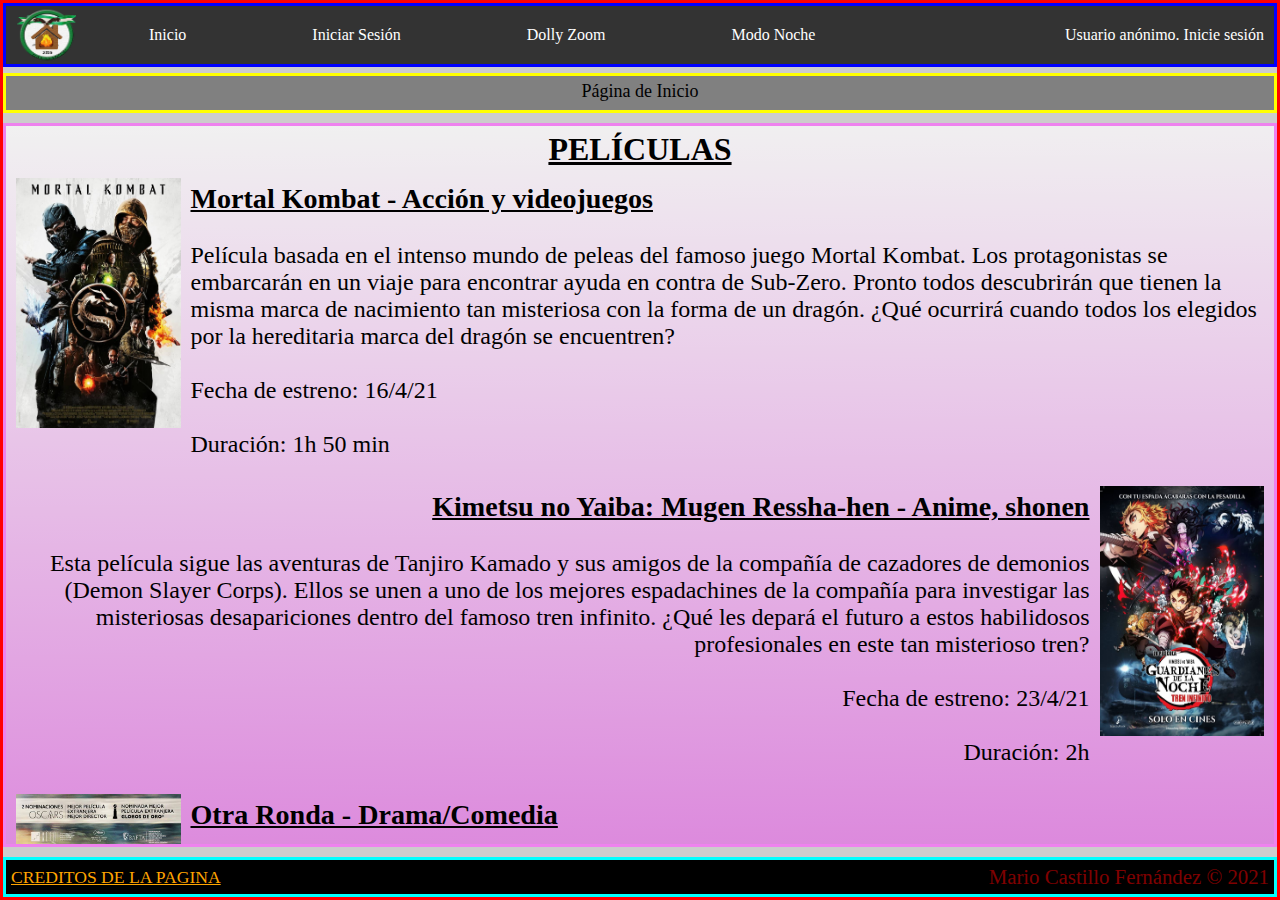
<file: proyectoweb/index.html>
<!DOCTYPE html>
<html lang="es">

<!--
HTML
web o pagina:
autor: Mario Castillo
fecha: Marzo 2021
-->

<head>
	<meta charset="UTF-8"/>
	<meta name="viewport" content="width=device-width, initial-scale=1"/>
	
	<!-- importante SEO para la etiqueta del navegador -->
	<title>INICIO-Proyecto integrador final (en desarrollo)</title>
	
	<!-- una fuente de Google -->
	<link rel="preconnect" href="https://fonts.gstatic.com"/>
	<link href="https://fonts.googleapis.com/css2?family=Nunito:wght@200&display=swap" rel="stylesheet"/>
	
	<!-- una hoja de estilos externa-->
	
	<!-- una hoja de estilos personalizada-->
	<link href="./index.css" rel="stylesheet"/>
	
	<!-- iconos u otros elementos externos -->
	<link href="https://cdnjs.cloudflare.com/ajax/libs/font-awesome/4.7.0/css/font-awesome.min.css" rel="stylesheet"/>
	
	<!-- solo aquellos estilos que solo aplican a esta pagina -->
    <style></style>
	
	<!-- scripts externos de librerias que usaremos, por ejemplo Bootstrap o JQuery -->
	<script src="https://ajax.googleapis.com/ajax/libs/jquery/3.5.1/jquery.min.js"></script>
	<script src="inicio_de_sesion.js"></script>

	
	
</head>

<body onload="controlar()">

	<div class="marco">
		<div class="encabezado">
			<div class="navbar">
				<img src="../media/logo_barra.png" id="logo_barra">
				<a href="#">Inicio</a>
				<a href="./inicio_de_sesion.html" id="mensajeSesion"></a>
				<a href="./dolly_zoom.html">Dolly Zoom</a>
				<a onclick="modoNoche()">Modo Noche</a>
				<div id="mensajeUSR"></div>
			</div>
		</div>
		<div class="migas">
			<ul class="breadcrumb">
				<li>Página de Inicio</li>
			</ul>
		</div>
		<div id="contenido">
		<b><u><p class="titulos">PELÍCULAS</p></u></b>
			<div class="divPelicula">
				<a class="" href="https://www.yelmocines.es/sinopsis/mortal-kombat"><img src="../media/MK.jpeg" class="fotoIzquierda"></a>
				<p class="parrafoIzquierda">
					<u><h3>Mortal Kombat - Acción y videojuegos</h3></br></u>
					Película basada en el intenso mundo de peleas del famoso juego Mortal Kombat. Los protagonistas se embarcarán en un viaje para encontrar ayuda en contra de Sub-Zero. Pronto todos descubrirán que tienen la misma marca de nacimiento tan misteriosa con la forma de un dragón. ¿Qué ocurrirá cuando todos los elegidos por la hereditaria marca del dragón se encuentren?
					</br></br>Fecha de estreno: 16/4/21
					</br></br>Duración: 1h 50 min
				</p>
			</div></br>
			<div class="divPeliculaDerecha">
				<a class="" href="https://www.yelmocines.es/sinopsis/guardianes-de-la-noche-tren-infinito"><img src="../media/KnY.jpeg" class="fotoDerecha"></a>
				<p class="parrafoDerecha">
					<u><h3>Kimetsu no Yaiba: Mugen Ressha-hen - Anime, shonen</h3></br></u>
					Esta película sigue las aventuras de Tanjiro Kamado y sus amigos de la compañía de cazadores de demonios (Demon Slayer Corps). Ellos se unen a uno de los mejores espadachines de la compañía para investigar las misteriosas desapariciones dentro del famoso tren infinito. ¿Qué les depará el futuro a estos habilidosos profesionales en este tan misterioso tren?
					</br></br>Fecha de estreno: 23/4/21
					</br></br>Duración: 2h
				</p>
			</div></br>
			<div class="divPelicula">
				<a class=""href="https://www.yelmocines.es/sinopsis/otra-ronda"><img src="../media/OR.jpeg" class="fotoIzquierda"></a>
				<p class="parrafoIzquierda">
					<u><h3>Otra Ronda - Drama/Comedia</h3></br></u>
					En esta película veremos la maravillosa historia de tres profesores de secundaria que, bajo la teoría de que el ser humano debería nacer con un pequeño porcentaje de alcohol en sangre para disminuir nuestros problemas y aumentar nuestra creatividad, experimentaran que puede ocurrirles a ellos y a sus alumnos si estos tres individuos mantienen su intoxicación etílica durante la jornada laboral.¿Qué puede salir mal?
					</br></br>Fecha de estreno: 9/4/21
					</br></br>Duración: 1h 57 min
				</p>
			</div></br>
			<div class="divPeliculaDerecha">
				<a class="" href="https://yelmocines.es/sinopsis/nadie"><img src="../media/NB.jpg" class="fotoDerecha"></a>
				<p class="parrafoDerecha">
					<u><h3>Nadie (Nobody) - Acción y suspense</h3></br></u>
					Nuestro protagonista interviene para ayudar a una mujer que estaba siendo acosada por un grupo de hombres y se convierte en el objetivo de un narcotraficante muy vengativo. ¿Podrá nuestro protagonista sobrevivir a este peligroso personaje?
					</br></br>Fecha de estreno: 30/4/21
					</br></br>Duración: 1h 32 min
				</p>
			</div></br>
			<div class="divPelicula">
				<a class=""href="https://yelmocines.es/sinopsis/chaos-walking"><img src="../media/CW.jpeg" class="fotoIzquierda"></a>
				<p class="parrafoIzquierda">
					<u><h3>Chaos Walking - Ciencia ficción y Aventura</h3></br></u>
					Todd ha crecido creyendo que la "masilla" fue responsable de liberar un germen que asesinó a todas las mujeres y contagió con el "ruido" al resto de los hombres. Tras descubrir un remanso de silencio en un pantano, sus padres adoptivos le obligan a huir lo mas rapido que pueda dejandolo todo atras. ¿Cuál será la fuente del ruido?¿Qué otros peligros le esperan a Todd?
					</br></br>Fecha de estreno: 30/4/21
					</br></br>Duración: 1h 50 min
				</p>
			</div></br>
			
			<!------------------------------------------------------------------------------------------------------------------------------------->
			
			</br></br><b><u><p class="titulos">SERIES</p></u></b>
			<div class="divPelicula">
				<img src="../media/LCC.jpeg" class="fotoIzquierda">
				<p class="parrafoIzquierda">
					<u><h3>La cocinera de Castamar - Romance</h3></br></u>
					Situada en Madrid del año 1720, la serie se centra en Clara Belmonte (Michelle Jenner), una cocinera agorafóbica que empieza a trabajar en la cocina de Castamar huyendo de un doloroso pasado marcado por la muerte de su padre, acusado de traición. Observa en esta serie como vivian los duques y demas ricos en esta epoca y disfruta del desarrollo de un amor imposible. </br>&#10142; Disponible en <a class="" href="https://www.netflix.com/search?q=laco&jbv=81354529">Netflix</a>, <a class="" href="https://www.atresplayer.com/antena3/series/la-cocinera-de-castamar/">AtresPlayer Premium</a> y los jueves tras El Hormiguero en Antena 3.
					</br></br>Fecha de estreno: 8/4/21
					</br></br>Duración: 1 Temporada - 12 episodios - 55 min aprox.
				</p>
			</div></br>
			<div class="divPeliculaDerecha">
				<a class="" href="https://www.netflix.com/search?q=de%20yak&jbv=81261669"><img src="../media/DYAC.jpg" class="fotoDerecha"></a>
				<p class="parrafoDerecha">
					<u><h3>De Yakuza a Amo de Casa - Anime, humor </h3></br></u>
					Tatsu (El Dragón Inmortal), el legendario yakuza que acabó con diez yakuzas rivales en una noche estando desarmado, tras desaparecer del inframundo criminal, reaparece como un extremadamente dedicado amo de casa. Embarcate con estos peculiares personajes en una divertidisima aventura en su dia a dia fuera de la criminalidad.</br>
					&#10142; Disponible en Netflix.
					</br></br>Fecha de estreno: 8/4/21
					</br></br>Duración: 1 Temporada - 5 episodios - 18 min aprox.
				</p>
			</div></br>
		</div>
		<div class="pie">
			<p id="correo">
				<a id="pieDePagina" href="./creditos-de-la-pagina.html">CREDITOS DE LA PAGINA</a>
			<p/>
			<p id="año">Mario Castillo Fernández &copy; 2021</p>
		</div>
	</div>

<script>
</script>
</body>
</html>
</file>
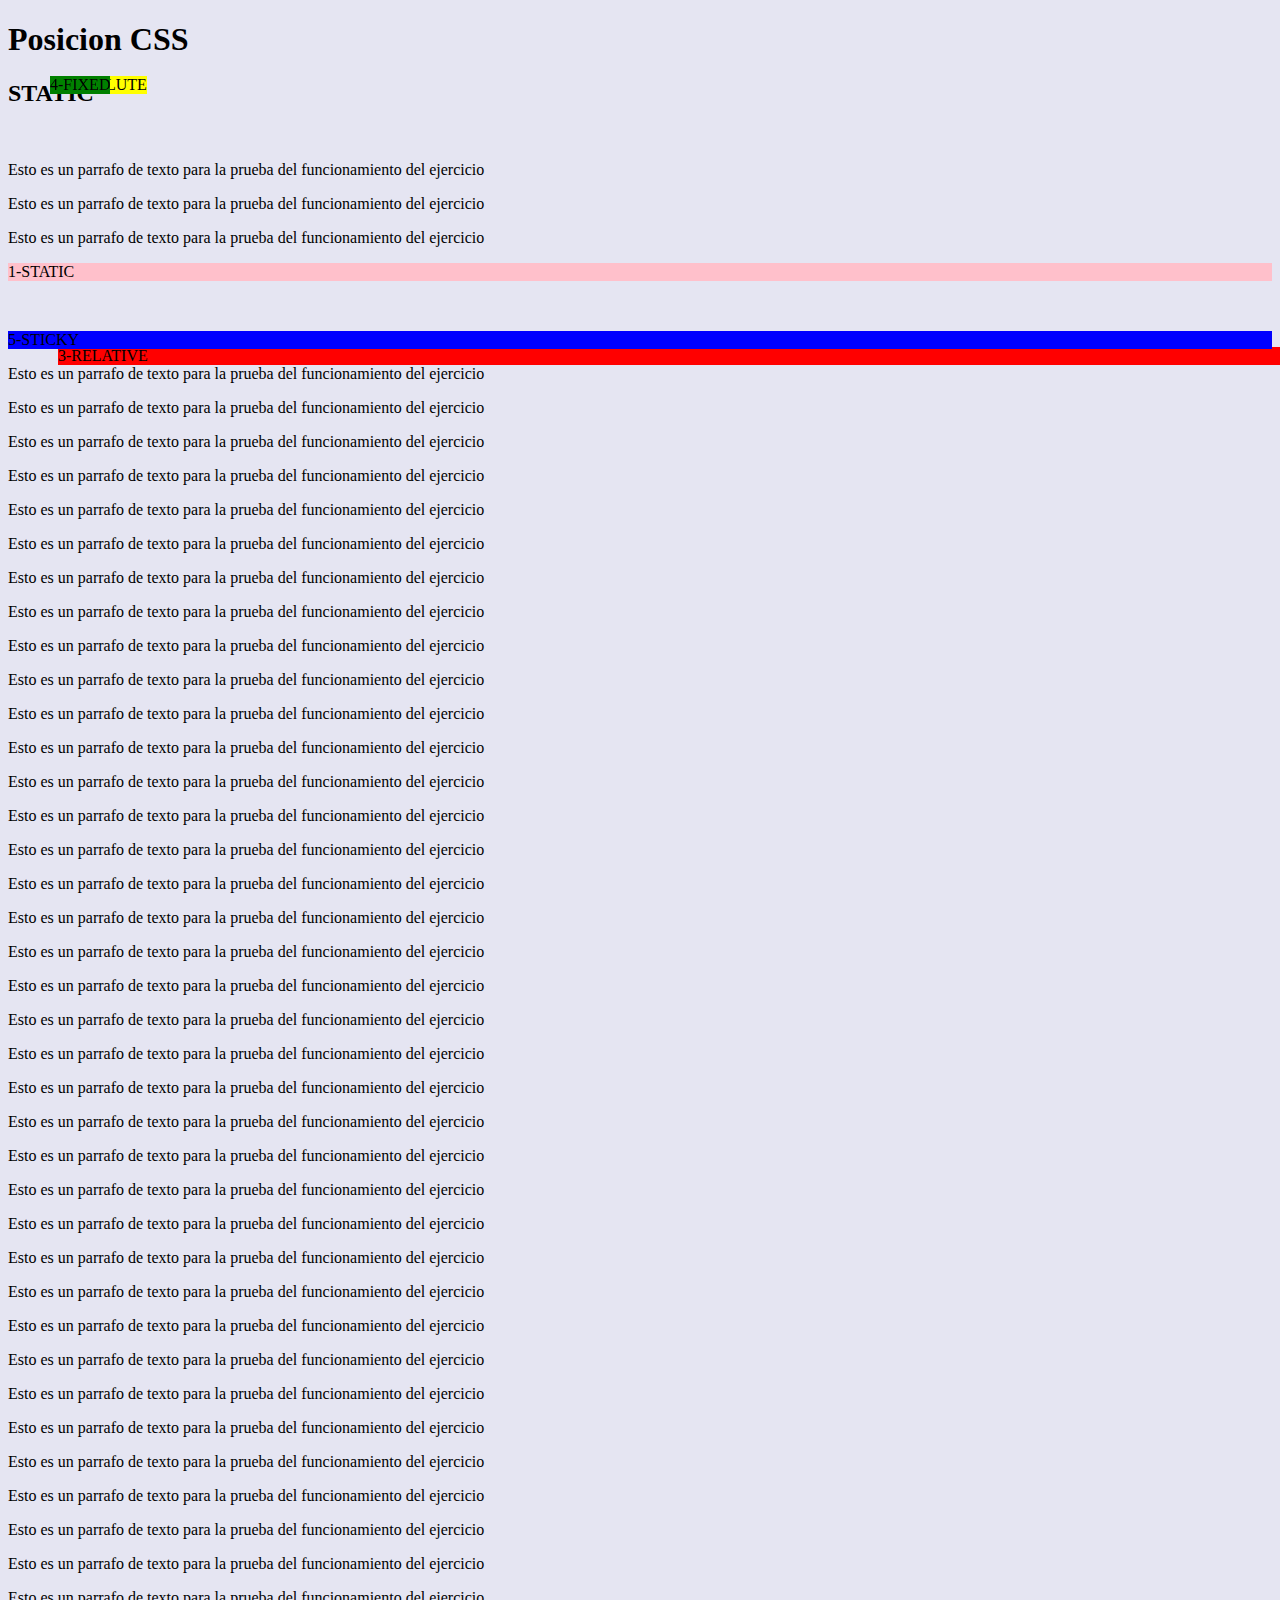
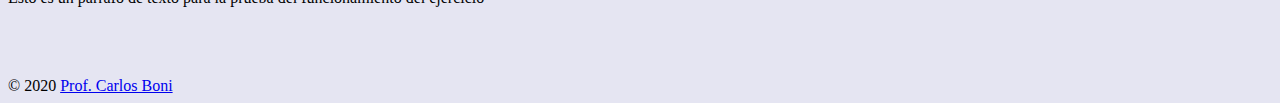
<file: ejercicios/9-2-21 ejercicios posicion cajas.html>
<!DOCTYPE html>
<html lang="es">

<!--
HTML
web o pagina:
autor: Carlos Boni
fecha: Diciembre 2020
-->

<head>
	<meta charset="UTF-8"/>
	<meta name="viewport" content="width=device-width, initial-scale=1"/>
	
	<!-- importante SEO para la etiqueta del navegador -->
	<title>Titulo en Etiqueta del Navegador</title>
	
	<!-- solo aquellos estilos que solo aplican a esta pagina -->
    <style>
		body {
			background: rgba(0, 0, 128, 0.1) /* Azul al 10% */
		}
		.pos-static{
			background-color: pink;
			position:static;
			/* Este es el posicionamiento normal de html/css por defecto; 
				no aplica desplazamiento*/
			left:50px;
			top:50px;
		}
		.pos-relative{
			background-color: red;
			position:relative;
			/* se mueve tomando como referencia su lugar, es decir desde donde se supone que iba a estar de normal,
				se aplican los bordes y su posicion sigue estando ocupada. Se comporta como display block*/
			left:50px;
			top:50px;
		}
		.pos-absolute{
			background-color: yellow;
			position:absolute;
			/* Aqui se efectuan los bordes de forma absoluta, es decir teniendo en cuenta la pagina, es decir la posicion
				basica de la pagina normal, se aplican los bordes desde los bordes de la pagina. SU POSICION QUEDA LIBRE Y SE RESTRINGE EL COLOR
				A LO QUE OCUPA EL TEXTO. ADEMAS ESTA "FLOTANDO". Se comporta como un float*/
			left:50px;
			top:60px;
		}
		.pos-fixed{
			background-color: green;
			position:fixed;
			/*flota como el absolute pero se queda fijo al hacer el scroll, como si flotara con la pantalla. por alguna razon, el text-align:center se va al 
				centro de la pagina pero en vertical en vez de en horizontal*/
			left:50px;
			top:60px;
			text-align:center;
			
		}
		.pos-sticky{
			background-color: blue;
			position:sticky;
			/* es como el absolute, flota pero en su posicion y al llegar a la distancia correcta mantiene los bordes con la pagina flotando hacia abajo*/
			left:50px;
			top:60px;
		}
		
	</style>
	
	
	
</head>


<body>

	<!-- cabecera de pagina -->
	<header>
		<h1>Posicion CSS</h1>
		<h2>STATIC</h2>
		<br/>
	</header>
	
	<p> Esto es un parrafo de texto para la prueba del funcionamiento del ejercicio</p>
	<p> Esto es un parrafo de texto para la prueba del funcionamiento del ejercicio</p>
	<p> Esto es un parrafo de texto para la prueba del funcionamiento del ejercicio</p>
	<p class="pos-static"> 1-STATIC</p>
	<p class="pos-absolute"> 2-ABSOLUTE</p>
	<p class="pos-relative"> 3-RELATIVE</p>
	<p class="pos-fixed"> 4-FIXED</p>
	<p class="pos-sticky"> 5-STICKY</p>
	<p> Esto es un parrafo de texto para la prueba del funcionamiento del ejercicio</p>
	<p> Esto es un parrafo de texto para la prueba del funcionamiento del ejercicio</p>
	<p> Esto es un parrafo de texto para la prueba del funcionamiento del ejercicio</p>
	<p> Esto es un parrafo de texto para la prueba del funcionamiento del ejercicio</p>
	<p> Esto es un parrafo de texto para la prueba del funcionamiento del ejercicio</p>
	<p> Esto es un parrafo de texto para la prueba del funcionamiento del ejercicio</p>
	<p> Esto es un parrafo de texto para la prueba del funcionamiento del ejercicio</p>
	<p> Esto es un parrafo de texto para la prueba del funcionamiento del ejercicio</p>
	<p> Esto es un parrafo de texto para la prueba del funcionamiento del ejercicio</p>
	<p> Esto es un parrafo de texto para la prueba del funcionamiento del ejercicio</p>
	<p> Esto es un parrafo de texto para la prueba del funcionamiento del ejercicio</p>
	<p> Esto es un parrafo de texto para la prueba del funcionamiento del ejercicio</p>
	<p> Esto es un parrafo de texto para la prueba del funcionamiento del ejercicio</p>
	<p> Esto es un parrafo de texto para la prueba del funcionamiento del ejercicio</p>
	<p> Esto es un parrafo de texto para la prueba del funcionamiento del ejercicio</p>
	<p> Esto es un parrafo de texto para la prueba del funcionamiento del ejercicio</p>
	<p> Esto es un parrafo de texto para la prueba del funcionamiento del ejercicio</p>
	<p> Esto es un parrafo de texto para la prueba del funcionamiento del ejercicio</p>
	<p> Esto es un parrafo de texto para la prueba del funcionamiento del ejercicio</p>
	<p> Esto es un parrafo de texto para la prueba del funcionamiento del ejercicio</p>
	<p> Esto es un parrafo de texto para la prueba del funcionamiento del ejercicio</p>
	<p> Esto es un parrafo de texto para la prueba del funcionamiento del ejercicio</p>
	<p> Esto es un parrafo de texto para la prueba del funcionamiento del ejercicio</p>
	<p> Esto es un parrafo de texto para la prueba del funcionamiento del ejercicio</p>
	<p> Esto es un parrafo de texto para la prueba del funcionamiento del ejercicio</p>
	<p> Esto es un parrafo de texto para la prueba del funcionamiento del ejercicio</p>
	<p> Esto es un parrafo de texto para la prueba del funcionamiento del ejercicio</p>
	<p> Esto es un parrafo de texto para la prueba del funcionamiento del ejercicio</p>
	<p> Esto es un parrafo de texto para la prueba del funcionamiento del ejercicio</p>
	<p> Esto es un parrafo de texto para la prueba del funcionamiento del ejercicio</p>
	<p> Esto es un parrafo de texto para la prueba del funcionamiento del ejercicio</p>
	<p> Esto es un parrafo de texto para la prueba del funcionamiento del ejercicio</p>
	<p> Esto es un parrafo de texto para la prueba del funcionamiento del ejercicio</p>
	<p> Esto es un parrafo de texto para la prueba del funcionamiento del ejercicio</p>
	<p> Esto es un parrafo de texto para la prueba del funcionamiento del ejercicio</p>
	<p> Esto es un parrafo de texto para la prueba del funcionamiento del ejercicio</p>
	<p> Esto es un parrafo de texto para la prueba del funcionamiento del ejercicio</p>
	

	<!-- pie de pagina -->
	<footer>
		<br/><br/><br/>
		<div>&copy; 2020 <a href="https://carlosboni.com" target="_blank">Prof. Carlos Boni</a></div>
	</footer>

	
</body>
</html>
</file>
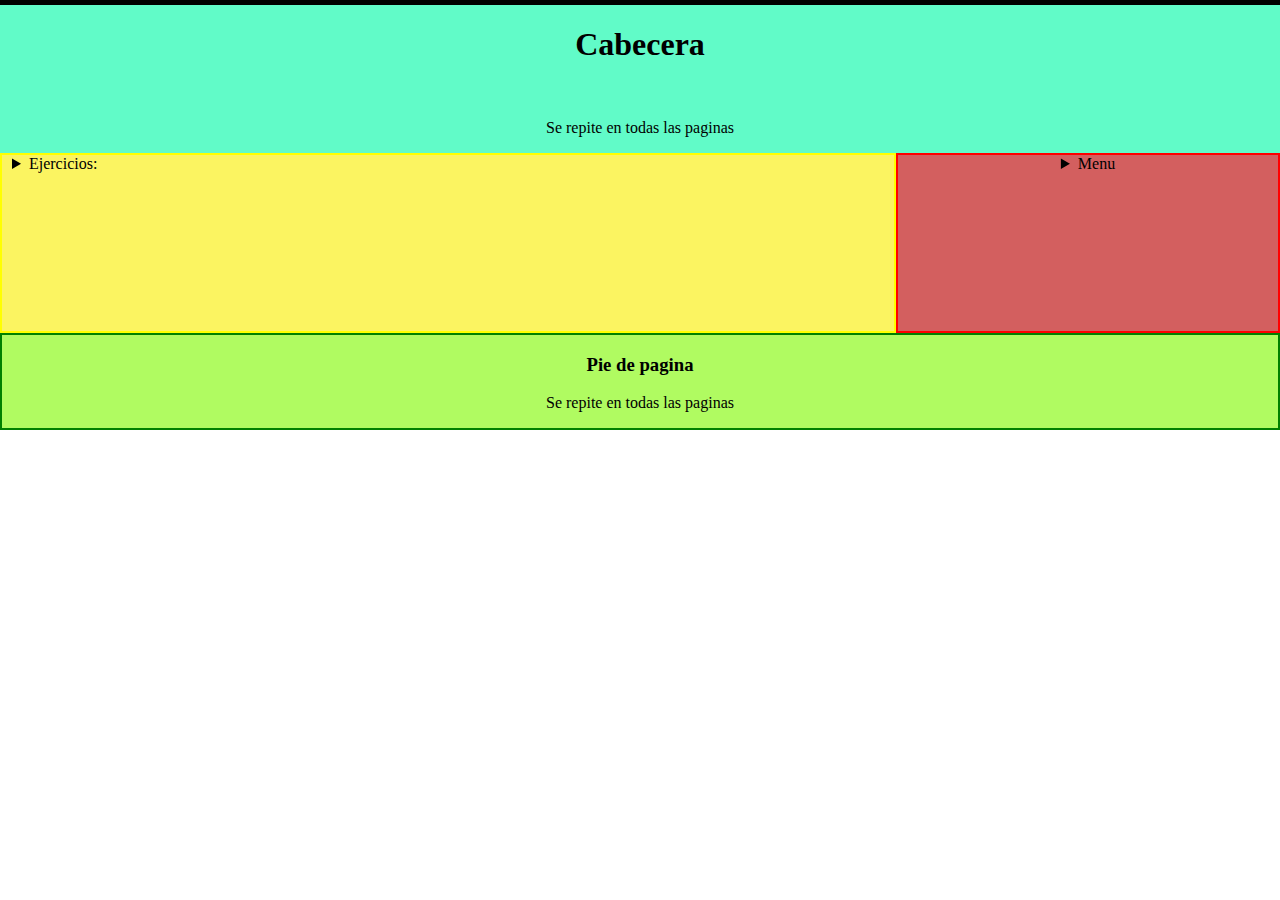
<file: ejercicios/Ejercicio 0.html>
<!DOCTYPE HTML PUBLIC "-//W3C//DTD HTML 4.01 Transitional//EN">
<html>
  <head>
  <meta http-equiv="content-type" content="text/html; charset=utf-8">
  <meta name="generator" content="PSPad editor, www.pspad.com">
  <title>Ejercicio 24-11-2020</title>
  <style>
    ul{
		list-style-type: none;
		padding-left: 0%;
	}
	  body{
	 	  margin:0px;
		  border:0px;
	}
	.myDiv{
		background-color: #61FBC8;
		border-top: solid;
		border-top-width: 5px;
		border-color:black;
		text-align: center;
		box-sizing: border-box;
	}
	
	.myDiv2{
		background-color: #FBF461;
		border-style:solid;
		border-color: yellow;
		border-width: 2px;
		text-align: left;
		padding-left: 10px;
		height:20%;  
		width:70%;
		box-sizing: border-box;
	}
	
	.myDiv3{
		
		margin-top: 0%;
		border-style:solid;
		border-color: red;
		border-width: 2px;
		background-color: #D35F5F;
		height:20%;
		width:30%;
		float:right;
		text-align: center;
		box-sizing: border-box;
	}
	
    .myDiv4{
		float: right;
		border-style:solid;
		border-color: green;
		border-width: 2px;
		background-color: #B0FB61;
		text-align: center;
		width:100%;
		box-sizing: border-box;
    }

</style>
  </head>
	<body>
  
		<div class="myDiv">
			<h1>
				Cabecera
			</h1>
			<br>
			<p>
				Se repite en todas las paginas
			</p>
  
			<div class="myDiv3">
				<details>
				<summary>
					Menu
				</summary>
				<ul>
					<li>Para tapear</li> 
					<li>Platos</li>
					<li>Primeros</li> 
				</ul>
				</details>
			</div>
			
			<div class="myDiv2">
			<details>
				<summary>
					Ejercicios:
				</summary>
				<ul>
					<li><a href="https://guadalfredogames.github.io/publico/ejercicios/ejercicio2-2-21.html">Ejercicio 1</a></li> 
					<li><a href="https://guadalfredogames.github.io/publico/ejercicios/9-2-21 ejercicios posicion cajas.html">Ejercicio 2 - 9/2/21</a></li>
					<li>Primeros</li> 
				</ul>
				</details>
			</div> 
			
			<div class="myDiv4">
				<h3>
					Pie de pagina
				</h3>
				<p>
					Se repite en todas las paginas
				</p>
			</div>
		</div>

	</body>
</html>
</file>
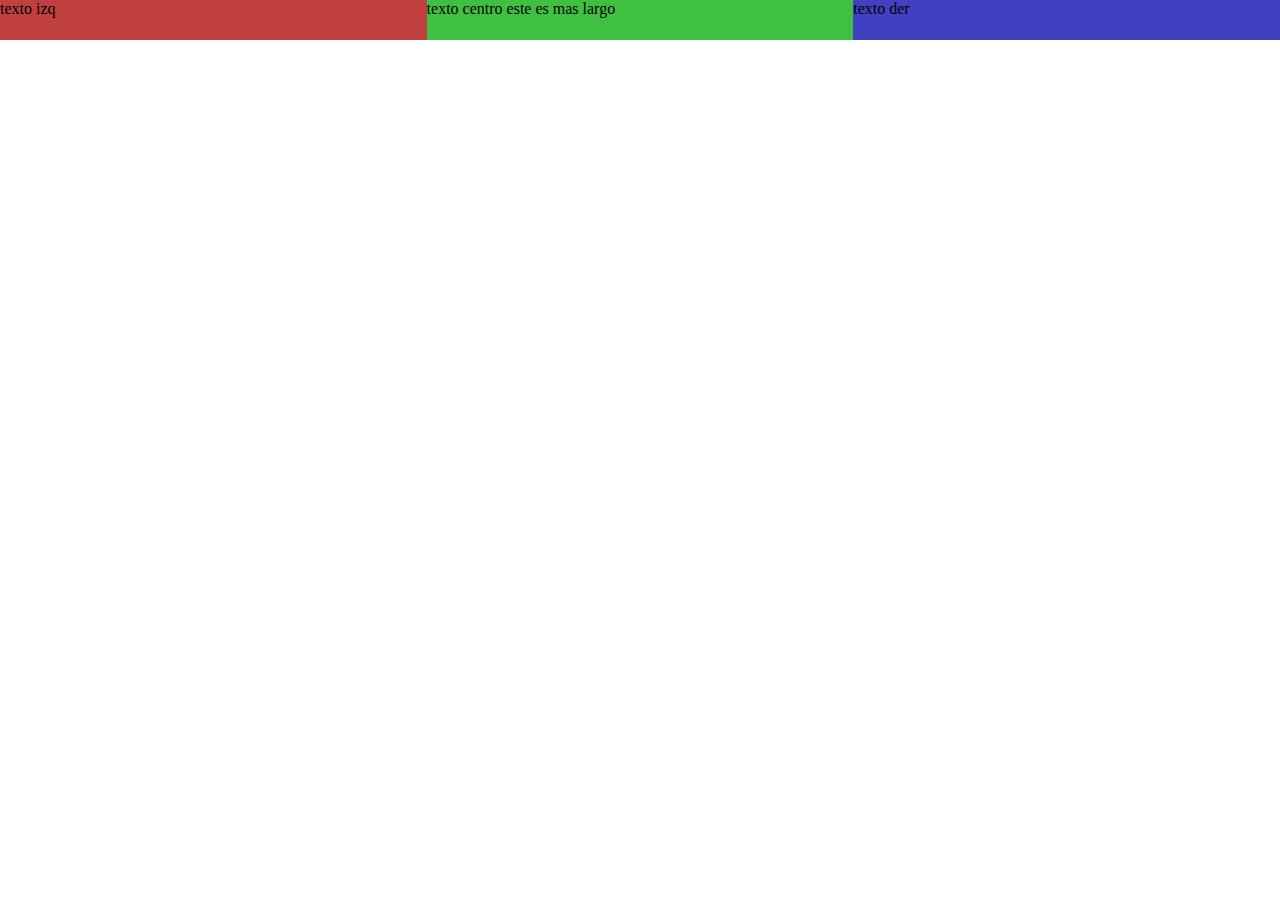
<file: ejercicios/ejercicio2-2-21.html>
<!DOCTYPE html>
<html lang="es">

<!--
Sistema: proyecto web
autor: Guadalfredo Games
fecha:  2 febrero 2021
-->

<head>
  <title>Proyecto Integrador - Carlos Boni</title>
  <meta charset="UTF-8"/>
    <style>
		
		* {
			box-sizing:border-box;
			margin:0px;
			padding:0px;
		}
		
		#dext {
			display:flex;
			background-color:gray;
		}
				
		#di {
			background-color:rgba(255,0,0,0.5);
		}
		
		#dc {
			background-color:rgba(0,255,0,0.5);
		}
		
		#dd {
			background-color:rgba(0,0,255,0.5);
		}
		
		#di, #dc, #dd {
			width: 33.33%;
			min-height:40px;
			max-height:60px;
		}
		
		@media screen and (max-width:600px) {
			
			#dext {
				display:block;
			}
			
			#di, #dc, #dd {
				width: 100%;
			}


		}
		
		
	</style>
</head>


<body>
	<div id="dext"> <!-- RENGLON 1 - ROW1 -->
		<div id="di">texto izq</div>
		<div id="dc">texto centro este es mas largo</div>
		<div id="dd">texto der</div>
	</div>

	
	
</body>
</html>
</file>
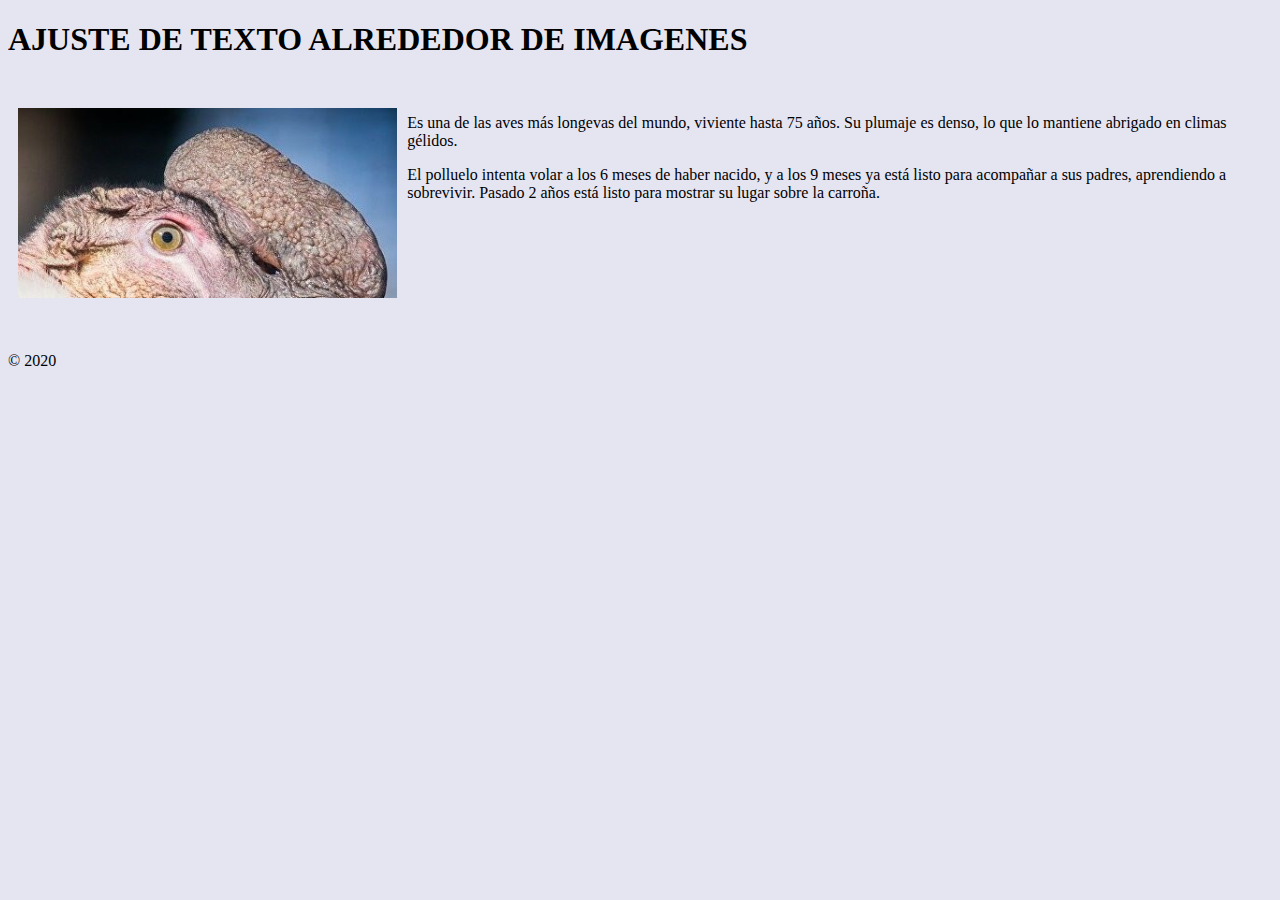
<file: ejercicios/Texto e imagen 16-2-21.html>
<!DOCTYPE html>
<html lang="es">

<!--
HTML
web o pagina: practicas en clases de LLMM
autor: Carlos Boni
fecha: Febrero 2021
-->

<head>
	<meta charset="UTF-8"/>
	<meta name="viewport" content="width=device-width, initial-scale=1"/>
	
	<!-- importante SEO para la etiqueta del navegador -->
	<title>Ajuste de texto alrededor de imagenes</title>
	
	
	<!-- solo aquellos estilos que solo aplican a esta pagina -->
    <style>
		* {
			box-sizing:border-box;
		}

		body {
			background: rgba(0, 0, 128, 0.1) /* Azul al 10% */
		}
		
		.imgI {
			float:left;
			margin:10px;
			width:30%;
			height:auto;
			object-fit:cover;
		}
		main{
		overflow:auto;
		height:200px;
		}
		
	</style>
	
</head>


<body>

	<!-- cabecera de pagina -->
	<header>
		<h1>AJUSTE DE TEXTO ALREDEDOR DE IMAGENES</h1>
		<br/>
	</header>
	
	<!-- bloque de contenido de la pagina -->
	<main>
		<img class="imgI" src="../media/condor3.jpg"/>
		<p>Es una de las aves más longevas del mundo, viviente hasta 75 años. Su plumaje es denso, lo que lo mantiene abrigado en climas gélidos.</p>
		<p>El polluelo intenta volar a los 6 meses de haber nacido, y a los 9 meses ya está listo para acompañar a sus padres, aprendiendo a sobrevivir. Pasado 2 años está listo para mostrar su lugar sobre la carroña.</p>
	</main>


	<!-- pie de pagina -->
	<footer>
		<br/><br/><br/>
		<div>&copy; 2020 <a></a></div>
	</footer>

	
</body>
</html>
</file>
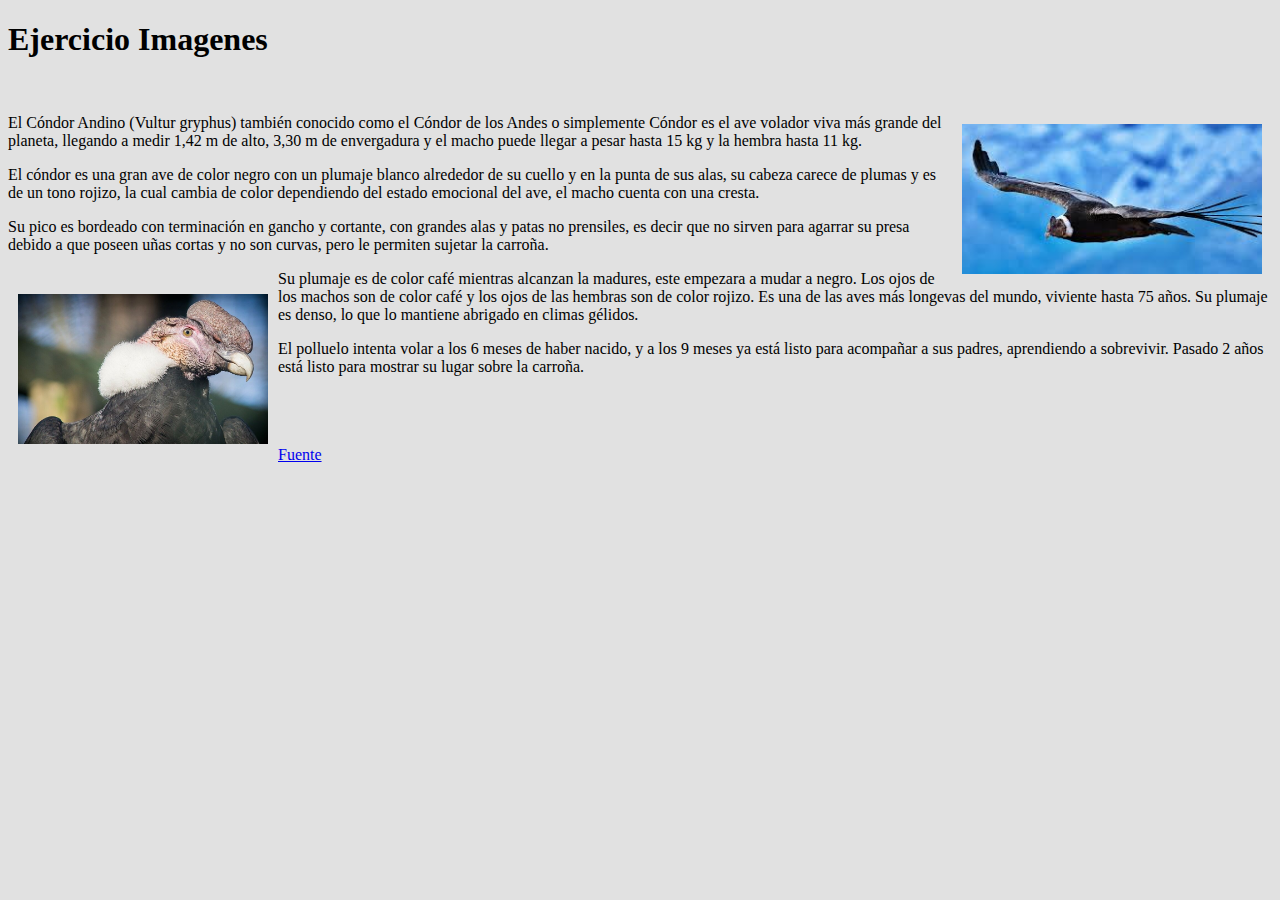
<file: ejercicios/Texto e imagen 9-2-21.html>
<!DOCTYPE html>
<html lang="es">

<!--
HTML
web o pagina:
autor: Carlos Boni
fecha: Diciembre 2020
-->

<head>
	<meta charset="UTF-8"/>
	<meta name="viewport" content="width=device-width, initial-scale=1"/>
	
	<!-- importante SEO para la etiqueta del navegador -->
	<title>Ejercicio Imagenes</title>
	
	<!-- solo aquellos estilos que solo aplican a esta pagina -->
    <style>
		body {
			background-color: rgba(155,155,155,0.3);
			box-sizing:border-box;
			
		}
		.imgD{
			float:right;
			margin:10px;
			height:150px;
			width:300px;
			object-fit:cover;
		}
		.imgI{
			float:left;
			margin:10px;
			clear:right;
			height:150px;
			width:250px;
			object-fit:cover;
		}
	</style>
	
	
</head>


<body>

	<!-- cabecera de pagina -->
	<header>
		<h1>Ejercicio Imagenes</h1>
		<br/>
	</header>
	
	<!-- bloque de contenido de la pagina -->
	<main>
		<img  class="imgD" src="../media/condor.jpg">
		<img class="imgI" src="../media/condor2.jpg">
		<p>El Cóndor Andino (Vultur gryphus) también conocido como el Cóndor de los Andes o simplemente Cóndor es el ave volador viva más grande del planeta, llegando a medir 1,42 m de alto, 3,30 m de envergadura y el macho puede llegar a pesar hasta 15 kg y la hembra hasta 11 kg.</p>

		<p>El cóndor es una gran ave de color negro con un plumaje blanco alrededor de su cuello y en la punta de sus alas, su cabeza carece de plumas y es de un tono rojizo, la cual cambia de color dependiendo del estado emocional del ave, el macho cuenta con una cresta.</p>

		<p>Su pico es bordeado con terminación en gancho y cortante, con grandes alas y patas no prensiles, es decir que no sirven para agarrar su presa debido a que poseen uñas cortas y no son curvas, pero le permiten sujetar la carroña.</p>
		
		
		
		<p>Su plumaje es de color café mientras alcanzan la madures, este empezara a mudar a negro. Los ojos de los machos son de color café y los ojos de las hembras son de color rojizo.

		Es una de las aves más longevas del mundo, viviente hasta 75 años. Su plumaje es denso, lo que lo mantiene abrigado en climas gélidos.</p>

		<p>El polluelo intenta volar a los 6 meses de haber nacido, y a los 9 meses ya está listo para acompañar a sus padres, aprendiendo a sobrevivir. Pasado 2 años está listo para mostrar su lugar sobre la carroña.</p>
	</main>


	<!-- pie de pagina -->
	<footer>
		<br/><br/><br/>
		<div><a href="https://colombia.fandom.com/es/wiki/C%C3%B3ndor_Andino#Macho" target="_blank">Fuente</a></div>
	</footer>

	
</body>
</html>
</file>
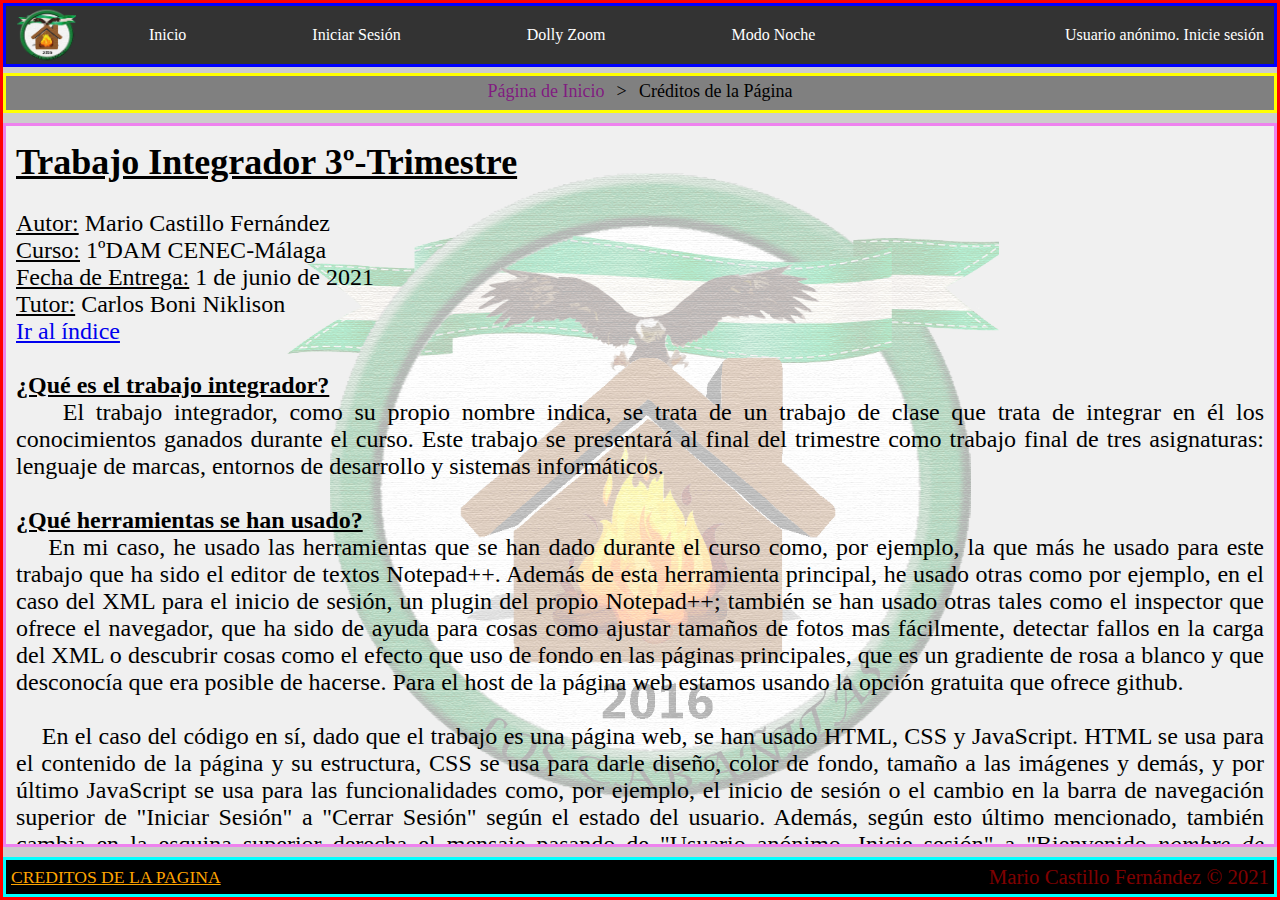
<file: proyectoweb/creditos-de-la-pagina.html>
<!DOCTYPE html>
<html lang="es">

<!--
HTML
web o pagina:
autor: Mario Castillo
fecha: Marzo 2021
-->

<head>
	<meta charset="UTF-8"/>
	<meta name="viewport" content="width=device-width, initial-scale=1"/>
	
	<!-- importante SEO para la etiqueta del navegador -->
	<title>INICIO-Proyecto integrador final (en desarrollo)</title>
	
	<!-- una fuente de Google -->
	<link rel="preconnect" href="https://fonts.gstatic.com"/>
	<link href="https://fonts.googleapis.com/css2?family=Nunito:wght@200&display=swap" rel="stylesheet"/>
	
	<!-- una hoja de estilos externa-->
	
	<!-- una hoja de estilos personalizada-->
	<link href="./index.css" rel="stylesheet"/>
	
	<!-- iconos u otros elementos externos -->
	<link href="https://cdnjs.cloudflare.com/ajax/libs/font-awesome/4.7.0/css/font-awesome.min.css" rel="stylesheet"/>
	
	<!-- solo aquellos estilos que solo aplican a esta pagina -->
    <style></style>
	
	<!-- scripts externos de librerias que usaremos, por ejemplo Bootstrap o JQuery -->
	<script src="https://ajax.googleapis.com/ajax/libs/jquery/3.5.1/jquery.min.js"></script>
	<script src="inicio_de_sesion.js"></script>

	
	
</head>


<body onload="controlar()">

	<div class="marco">
		<div class="encabezado">
			<div class="navbar">
				<img src="../media/logo_barra.png" id="logo_barra">
				<a href="./index.html">Inicio</a>
				<a href="./inicio_de_sesion.html" id="mensajeSesion"></a>
				<a href="./dolly_zoom.html">Dolly Zoom</a>
				<a onclick="modoNocheC()">Modo Noche</a>
				<div id="mensajeUSR"></div>
			</div>
		</div>
		<div class="migas">
			<ul class="breadcrumb">
				<li><a href="./index.html">Página de Inicio</a></li>
				<li>Créditos de la Página</li>
			</ul>
		</div>
		<div id="contenidoCreditos">
			<div id="divCreditos">
				<p class="parrafoCreditos">
					<u><h2>Trabajo Integrador 3º-Trimestre</h2></br></u>
					<u>Autor:</u> Mario Castillo Fernández </br> <u>Curso:</u> 1ºDAM CENEC-Málaga</br>
					<u>Fecha de Entrega:</u> 1 de junio de 2021 </br> <u>Tutor:</u> Carlos Boni Niklison</br>
					<a href="https://guadalfredogames.github.io/publico/">Ir al índice</a></br></br>
					<u><h4>¿Qué es el trabajo integrador?</h4></u>
					&nbsp &nbsp El trabajo integrador, como su propio nombre indica, se trata de un trabajo de clase que trata de integrar en él los conocimientos ganados durante el curso. Este trabajo se presentará al final del trimestre como trabajo final de tres asignaturas: lenguaje de marcas, entornos de desarrollo y sistemas informáticos.
				</p></br>
				<p>
					<u><h4>¿Qué herramientas se han usado?</h4></u>
					&nbsp &nbsp En mi caso, he usado las herramientas que se han dado durante el curso como, por ejemplo, la que más he usado para este trabajo que ha sido el editor de textos Notepad++. Además de esta herramienta principal, he usado otras como por ejemplo, en el caso del XML para el inicio de sesión, un plugin del propio Notepad++; también se han usado otras tales como el inspector que ofrece el navegador, que ha sido de ayuda para cosas como ajustar tamaños de fotos mas fácilmente, detectar fallos en la carga del XML o descubrir cosas como el efecto que uso de fondo en las páginas principales, que es un gradiente de rosa a blanco y que desconocía que era posible de hacerse. Para el host de la página web estamos usando la opción gratuita que ofrece github.</br></br>
					&nbsp &nbsp En el caso del código en sí, dado que el trabajo es una página web, se han usado HTML, CSS y JavaScript. HTML se usa para el contenido de la página y su estructura, CSS se usa para darle diseño, color de fondo, tamaño a las imágenes y demás, y por último JavaScript se usa para las funcionalidades como, por ejemplo, el inicio de sesión o el cambio en la barra de navegación superior de "Iniciar Sesión" a "Cerrar Sesión" según el estado del usuario. Además, según esto último mencionado, también cambia en la esquina superior derecha el mensaje pasando de "Usuario anónimo. Inicie sesión" a "Bienvenido <i>nombre de usuario</i>"; para esto se ha usado una librería de JavaScript llamada jQuery que lo que hace es simplificar la estructura y hacer más sencillas esas lineas de código.
				</p></br>
				<p>
					<u><h4>¿Qué se ha hecho durante este trabajo final?</h4></u>
					&nbsp &nbsp El código ha sido sacado en parte del <a id="" href="https://guadalfredogames.github.io/trabajoT2/">trabajo final del segundo trimestre</a>, sobre todo la estructura de la barra y de la parte donde se muestra el contenido, pero se ha modificado de forma que se ajustase más a los requisitos pedidos en este caso. El resto del trabajo se ha hecho a mano, consultando y usando soluciones de páginas tales como stackOverflow y w3school. Algunas partes más complejas como la carga del XML han sido proporcionadas por el profesor y, en mi caso, se han hecho pruebas varias y modificaciones para hacer que funcionase de la forma deseada. La parte del Dolly Zoom lo hemos cogido de un ejemplo que hay publicado <a id="" href="http://jsfiddle.net/donyainman/2720u2km/">aqui</a> y ha sido modificado para que quedase a nuestro gusto.
				</p></br>
				<p>
					<u><h4>¿Qué hemos aprendido?</h4></u>
					&nbsp &nbsp Durante el desarrollo de este nuestro primer año, hemos ido aprendiendo la estructura y uso tanto de HTML como CSS y JavaScript. En este último trimestre, y durante el desarrollo de este proyecto, hemos aprendido más sobre estos además de aprender un poco más a buscar algo y aprender como funciona desde cero con los conocimientos básicos aprendidos con anterioridad, como fue en el caso del código para el efecto Dolly Zoom.
				</p></br>
				<p>
					<u><h4>Funcionamiento de la página</h4></u>
					&nbsp &nbsp El funcionamiento de la pagina es sencillo, tenemos la página 'Inicio' con varias películas y series estrenadas en abril como tema principal del trabajo, si pinchas en las fotos irás a la cartelera de estas en caso de que siga en ella; después tenemos el 'Inicio/Cerrado de Sesion' que es una página donde escribiendo un usuario y una contraseña correctos, que son una lista de 5 opciones que hay en un XML (podeis usar de ejemplo Ususario: USR2 - Contraseña: clave2), podemos ver el funcionamiento de una página al iniciar sesión, aunque nuestro conocimiento no nos permite hacer algo mas complejo como un inicio de sesión correcto o una página para el usuario, sirve para ver y usar el conocimiento que ya tenemos. Además de esto, tenemos la página Dolly Zoom donde vemos este curioso efecto donde el fondo se aleja y la imagen frontal se acerca al pasar el ratón sobre estas imágenes, y abajo de ellas hay un botón que lleva a un pdf que explica un poco el funcionamiento básico, para que se usan las opciones de CSS más importantes o que más me han servido para ajustarlo en mi caso y muestra parte del código. Por último, tenemos esta página que sirve para explicar un poco todo el proyecto y datos curiosos sobre este. En este enlace teneis una foto de un diagrma UML que explica como funciona el inicio y cerrado de sesión, que es también uno de los requisitos del proyecto: <a href="../Documentacion/UMLInicioCerradoSesion.png">Pincha aquí para ver la imagen.</a>
				</p></br>
				<p>
					<u><h4>Dificultades encontradas</h4></u>
					&nbsp &nbsp La primera diría que fue el diseño y el tema, como quería colocar las cosas y que necesitaba cambiar del código del trabajo del trimestre anterior para conseguirlo; esto se resolvió de forma rápida y sencilla. Otra dificultad no muy compleja fue el fondo de esta misma página, ya que probando cosas, no conseguía que quedase como está ahora que es como yo la quería, pero al final con el inspector se encontró el fallo y se solucionó. Hubo otras dificultades mínimas que no merecen la pena mencionar. Por último, hubo dos "problemas" que si que costaron más tiempo y esfuerzo para solucionarlos:</br>
					&#10142; Para empezar tenemos el login, es decir, el código que permite el mini-inicio de sesión de esta página. Yo en clase,  hice en papel unos apuntes sucios de como sería la estructura de dicho código y como quería que funcionase y se lo enseñé al profesor. Como yo no sabía pasarlo a código de forma que funcionase, con su ayuda, lo hicimos en clase aunque no funcionaba del todo bien, iniciaba sesión si, pero lo hacía a partir del segundo intento. En clase, usamos un diagrama que hicimos entre todos y este constaba de un primer estado donde no se ha iniciado sesión, uno intermedio donde se esta intentando iniciar sesión y uno final que es cuando ya se ha iniciado sesión y se sabe el usuario con el cual se ha hecho. El código de mi JavaScript tiene eliminado, por decirlo así, el paso intermedio donde se comprueba si hay alguien intentando iniciar sesión y se comprueba siempre que la página es cargada. Este cambio fue suficiente para hacer que funcionase a la primera pero fue bastante el tiempo que estuve haciendo pruebas hasta dar con el código correcto.</br>
					&#10142; El otro problema, fue en mi caso particular con el efecto Dolly Zoom, ya que aunque conocía cosas usadas en el código CSS del ejemplo, no conseguía comprender como influían finalmente en la foto. Tuve que hacer varias pruebas tanto en mi código con mis fotos, como en el de ejemplo hasta que por fin vi como funcionaban las que yo necesitaba cambiar y, por prueba y error, fui ajustandolo de forma que quedase como a mi me gustaba.
				</p></br>
				<p>
					<u><h4>Qué es el logo de la página:</h4></u>
					&nbsp &nbsp El logo es el escudo de mi grupo de amigos y se usó simplemente porque quedaba bien en la página y me parecía bien introducir un guiño o referencia a ello. Os dejo por aqui alguna cosilla de los cabañitas:</br></br>
					<div>
						<iframe class="videoCabañita" src="https://www.youtube.com/embed/RFqmgBiumjw" title="YouTube video player" frameborder="0" allow="accelerometer; autoplay; clipboard-write; encrypted-media; gyroscope; picture-in-picture" allowfullscreen></iframe>
						<iframe class="videoCabañita" src="https://www.youtube.com/embed/70-wk_t98WY" title="YouTube video player" frameborder="0" allow="accelerometer; autoplay; clipboard-write; encrypted-media; gyroscope; picture-in-picture" allowfullscreen></iframe>
					</div>
				</p>
			</div>
		</div>
		<div class="pie">
			<p id="correo">
				<a id="pieDePagina" href="#">CREDITOS DE LA PAGINA</a>
			<p/>
			<p id="año">Mario Castillo Fernández &copy; 2021</p>
		</div>
	</div>

<script>
</script>
</body>
</html>
</file>
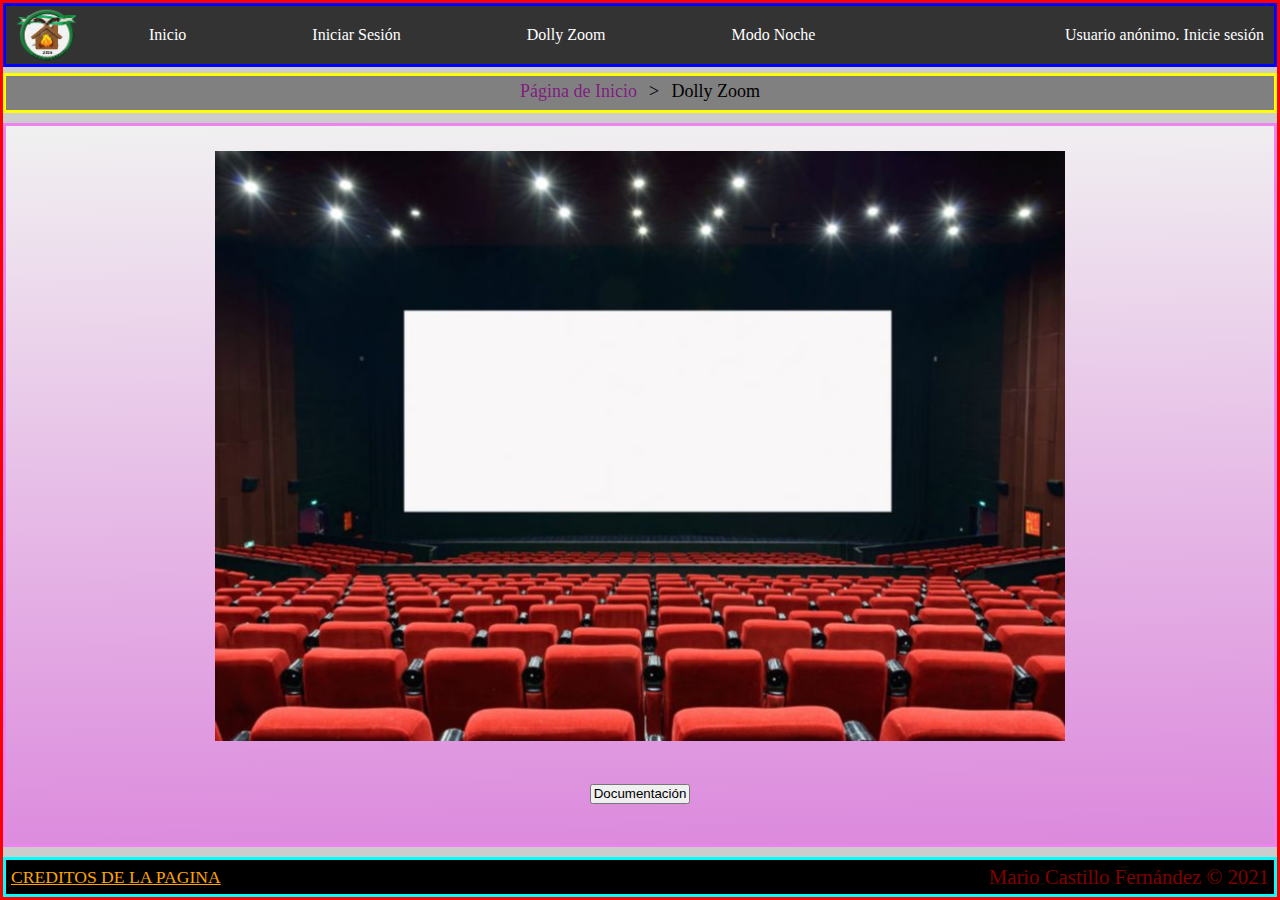
<file: proyectoweb/dolly_zoom.html>
<!DOCTYPE html>
<html lang="es">

<!--
HTML
web o pagina:
autor: Mario Castillo
fecha: Marzo 2021
-->

<head>
	<meta charset="UTF-8"/>
	<meta name="viewport" content="width=device-width, initial-scale=1"/>
	
	<!-- importante SEO para la etiqueta del navegador -->
	<title>INICIO-Proyecto integrador final (en desarrollo)</title>
	
	<!-- una fuente de Google -->
	<link rel="preconnect" href="https://fonts.gstatic.com"/>
	<link href="https://fonts.googleapis.com/css2?family=Nunito:wght@200&display=swap" rel="stylesheet"/>
	
	<!-- una hoja de estilos externa-->
	
	<!-- una hoja de estilos personalizada-->
	<link href="./dolly_zoom.css" rel="stylesheet"/>
	
	<!-- iconos u otros elementos externos -->
	<link href="https://cdnjs.cloudflare.com/ajax/libs/font-awesome/4.7.0/css/font-awesome.min.css" rel="stylesheet"/>
	
	<!-- solo aquellos estilos que solo aplican a esta pagina -->
    <style></style>
	
	<!-- scripts externos de librerias que usaremos, por ejemplo Bootstrap o JQuery -->
	<script src="https://ajax.googleapis.com/ajax/libs/jquery/3.5.1/jquery.min.js"></script>
	<script src="inicio_de_sesion.js"></script>

	
	
</head>


<body onload="controlar()">

	<div class="marco">
		<div class="encabezado">
			<div class="navbar">
				<img src="../media/logo_barra.png" id="logo_barra">
				<a href="./index.html">Inicio</a>
				<a href="./inicio_de_sesion.html" id="mensajeSesion"></a>
				<a href="#">Dolly Zoom</a>
				<a onclick="modoNoche()">Modo Noche</a>
				<div id="mensajeUSR"></div>
			</div>
		</div>
		<div class="migas">
			<ul class="breadcrumb">
				<li><a href="./index.html">Página de Inicio</a></li>
				<li>Dolly Zoom</li>
			</ul>
		</div>
		<div id="contenido">
				<div class="container">
					<div class="front"><img src="../media/logo_barra.png" alt="baby" /></div>
					<div class="background"><img src="../media/cine.jpg" alt="" />
					</div>
				</div></br>
				<div><input type="button" id="botonDocumentacion" value="Documentación" onclick="window.open('../Documentacion/pdf pagina dolly.pdf')"></input></div>
		</div>
		<div class="pie">
			<p id="correo">
				<a id="pieDePagina" href="./creditos-de-la-pagina.html">CREDITOS DE LA PAGINA</a>
			<p/>
			<p id="año">Mario Castillo Fernández &copy; 2021</p>
		</div>
	</div>

<script>
</script>
</body>
</html>
</file>
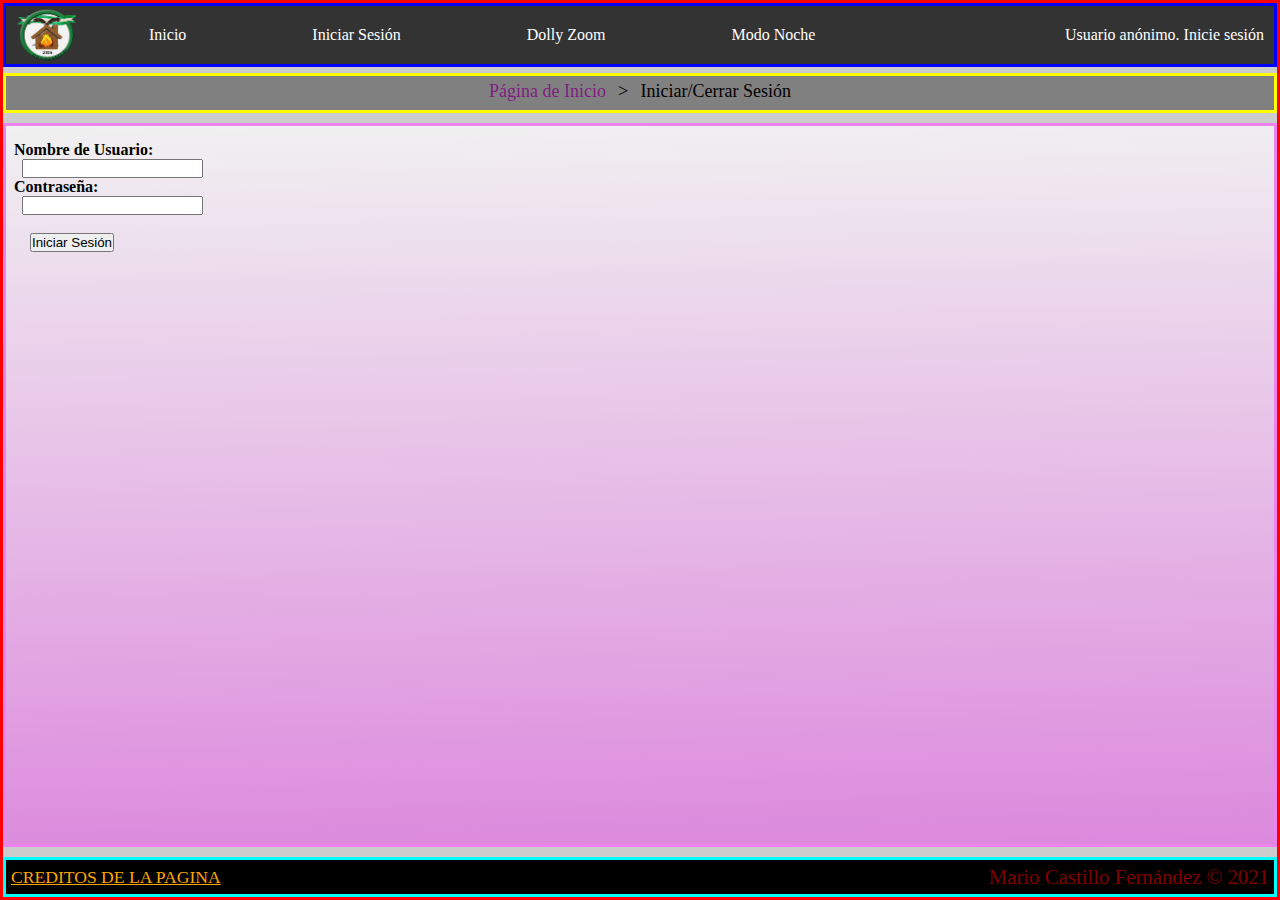
<file: proyectoweb/inicio_de_sesion.html>
<!DOCTYPE html>
<html lang="es">

<!--
HTML
web o pagina:
autor: Mario Castillo
fecha: Marzo 2021
-->

<head>
	<meta charset="UTF-8"/>
	<meta name="viewport" content="width=device-width, initial-scale=1"/>
	
	<!-- importante SEO para la etiqueta del navegador -->
	<title>INICIO-Proyecto integrador final (en desarrollo)</title>
	
	<!-- una fuente de Google -->
	<link rel="preconnect" href="https://fonts.gstatic.com"/>
	<link href="https://fonts.googleapis.com/css2?family=Nunito:wght@200&display=swap" rel="stylesheet"/>
	
	<!-- una hoja de estilos externa-->
	
	<!-- una hoja de estilos personalizada-->
	<link href="./index.css" rel="stylesheet"/>
	
	<!-- iconos u otros elementos externos -->
	<link href="https://cdnjs.cloudflare.com/ajax/libs/font-awesome/4.7.0/css/font-awesome.min.css" rel="stylesheet"/>
	
	<!-- solo aquellos estilos que solo aplican a esta pagina -->
    <style></style>
	
	<!-- scripts externos de librerias que usaremos, por ejemplo Bootstrap o JQuery -->
	<script src="https://ajax.googleapis.com/ajax/libs/jquery/3.5.1/jquery.min.js"></script>
	<script src="./inicio_de_sesion.js"></script>

	
	
</head>


<body onload="controlar()">

	<div class="marco">
		<div class="encabezado">
			<div class="navbar">
				<img src="../media/logo_barra.png" id="logo_barra">
				<a href="./index.html">Inicio</a>
				<a href="#" id="mensajeSesion"></a>
				<a href="./dolly_zoom.html">Dolly Zoom</a>
				<a onclick="modoNoche()">Modo Noche</a>
				<div id="mensajeUSR"></div>
			</div>
		</div>
		<div class="migas">
			<ul class="breadcrumb">
				<li><a href="./index.html">Página de Inicio</a></li>
				<li>Iniciar/Cerrar Sesión</li>
			</ul>
		</div>
		<div id="contenido">
			<p class="parrafoCentro">
				<form id="ingresar" name="miFormulario" onSubmit="return intentar()" method="get">
				  <label for="username"><h4>&nbsp Nombre de Usuario:</h4></label>
				  &nbsp &nbsp <input type="text" id="usr" name="usrIntentando" required>
				  <label for="password"><h4>&nbsp Contraseña:</h4></label>
				  &nbsp &nbsp <input type="text" id="clv" name="claveIntentando" required></br></br>
				  &nbsp &nbsp &nbsp <input class="botonSesion" type="submit" value="Iniciar Sesión">
				</form> 
				&nbsp &nbsp &nbsp <input type="button" id="desconectar" value="Cerrar Sesión" onclick="return desconectar()"></input>
			</p>
		</div>
		<div class="pie">
			<p id="correo">
				<a id="pieDePagina" href="./creditos-de-la-pagina.html">CREDITOS DE LA PAGINA</a>
			<p/>
			<p id="año">Mario Castillo Fernández &copy; 2021</p>
		</div>
	</div>

<script>
</script>
</body>
</html>
</file>
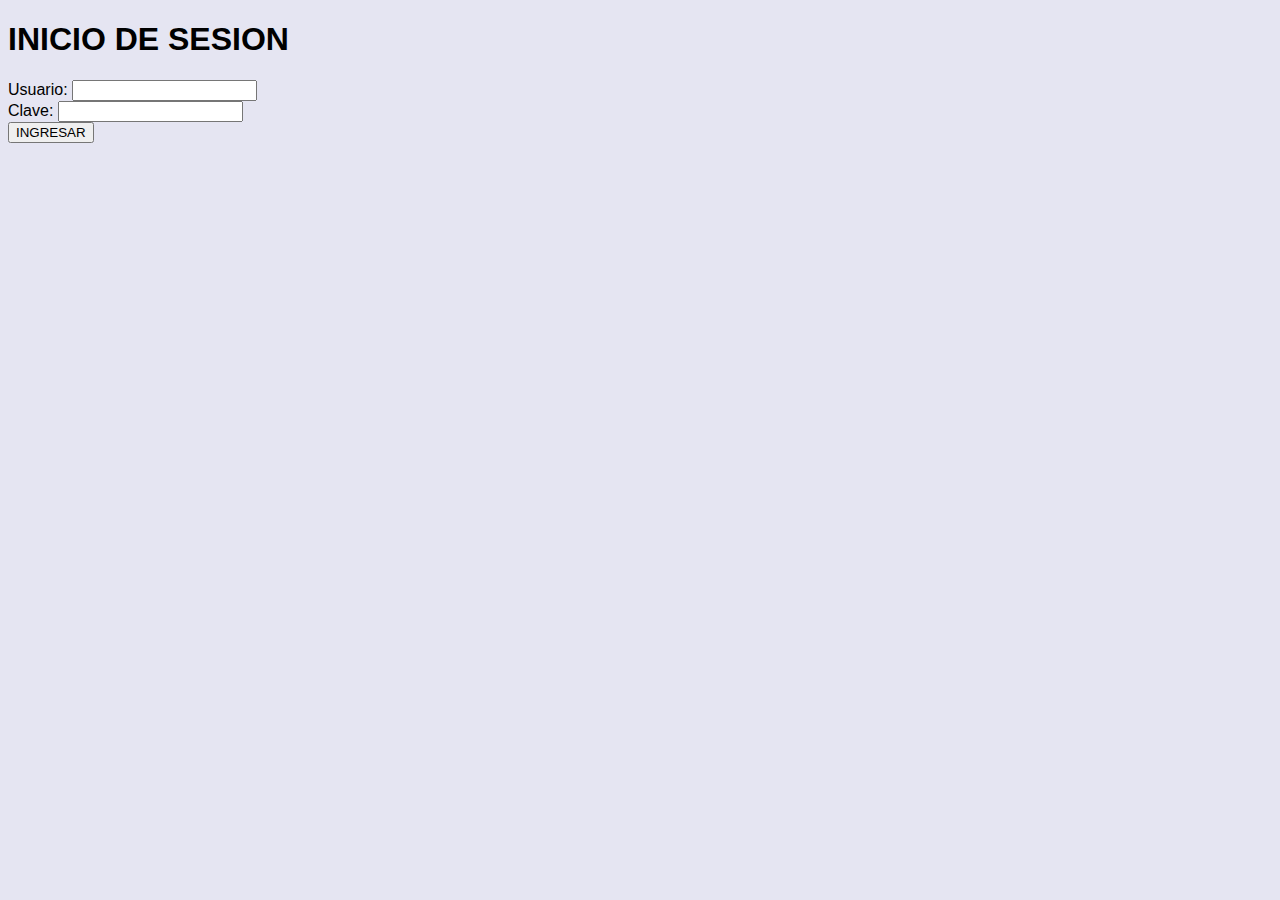
<file: ejercicios/12mayo-login-desconectar/12mayo-login-desconectar.html>
<!DOCTYPE html>
<html lang="es">

<!--
Tema: Web Storage - localstorage y sessionstorage 
alumno: Carlos Boni
fecha: 12 mayo - parte login
-->

<head>
  <title>FORMULARIO LOGIN</title>
  <meta charset="UTF-8"/>  
	<!-- scripts externos de librerias que usaremos, por ejemplo Bootstrap o JQuery -->
	<link rel="stylesheet" href="12mayo-login-desconectar.css"/>
	<script src="https://ajax.googleapis.com/ajax/libs/jquery/3.5.1/jquery.min.js"></script>
	<script src="12mayo-login-desconectar.js"></script>
	

</head>


<body onload="controlar()">

	<header>
		<h1>INICIO DE SESION</h1>

	</header>
				<form id="ingresar" name="miFormulario" onSubmit="return intentar()">
				  <label for="apellido">Usuario:</label>
				  <input type="text" id="usr" name="usrIntentando" required><br>
				  <label for="apellido">Clave:</label>
				  <input type="text" id="clv" name="claveIntentando" required><br>
				  <input type="submit" value="INGRESAR">
				</form>
				<input type="button" id="desconectar" value="DESCONECTAR" onclick="return desconectar()"></input>
 
</body>
</html>
</file>
<file: proyectoweb/index.css>
/* Archivo css del proyecto final del curso 1º-DAM.
Autot: Mario Castillo Fernández
Curso: 1º-DAM CENEC
Fecha: 13/4/2021
------------------------------------------------------------------------------------------------*/

		*{
		  box-sizing: border-box;
		  padding: 0;
		  margin: 0;
		}
		
		body{
			background-color:rgba(0,0,0,0.2);
		}
		
		.navbar {
		  overflow: hidden;
		  background-color: #333;
		}
		#mensaje{
			float:right;
			color:white;
			text-align:center;
			padding-top: 120px;
			padding-right:10px;
		}
		
		.navbar a {
		  float: left;
		  font-size: 16px;
		  color: white;
		  text-align: center;
		  padding:63px;
		  padding-top:20px;
		  padding-bottom:20px;
		  text-decoration: none;
		}
		
		.navbar a:hover, .dropdown:hover .dropbtn {
		  background-color: rgba(0,255,255,0.7);
		}
		
		a:active {
			color:yellow;
		}
		
		#pieDePagina{
			color:orange;
		}
		
		.marco {
		  display: grid;
		  border-style: solid;
		  border-color: red;
		  grid-template-columns: auto;
		  grid-template-rows: 60px 40px auto 40px;
		  grid-gap: 10px;
		  width: 100vw;
		  height: 100vh;
		}
		
		.encabezado {
		  height:fit-content;
		  border-style: solid;
		  background-color:grey;
		  border-color: blue;
		  grid-column: 1 / span 2;
		  grid-row: 1 / span 1;
		}
		
		.migas {
		  text-align:center;
		  border-style: solid;
		  border-color: yellow;
		  grid-column: 1 / span 2;
		  grid-row: 2 / span 1;
		}
		
		.lado {
		  
		}
		
		#contenido {
		  height:auto;
		  overflow:auto;
		  border-style: solid;
		  border-color: violet;
		  grid-column: 1 / span 2;
		  grid-row: 3 ;
		  background-image: linear-gradient(
			359deg
			, #fd00ff54, #ffffffb8);
		}
		
		.dark-mode {
			background-color: black;
			color: white;
		}
		
		#contenidoCreditos {
		  height:auto;
		  overflow:auto;
		  border-style: solid;
		  border-color: violet;
		  grid-column: 1 / span 2;
		  grid-row: 3 ;
		  background-image:url("../media/logo_barra.png");
		  background-position:center;
		  background-repeat:no-repeat;
		  background-size:contain;
		  text-align:justify;
		}
		
		.dark-mode2{
			background: linear-gradient(178deg, #000000a8, #000000a8);
			color:white;
		}
		
		.pie {
		  background-color:black;
		  border-style: solid;
		  border-color: aqua;
		  grid-column: 1 / span 2;
		  grid-row: 4 / span 1;
		}
		
		#correo{
			color:rgba(0,205,205,1);
			padding:7px 5px;
			float:left;
			text-align:center;
			font-size:1.1em;
			
		}
		#año{
			float:right;
			padding:5px 5px;
			text-align:right;
			font-size:1.3em;
			color:rgba(255,0,0,0.5);
		}
		
		#mensajeUSR{
			float:right;
			color:white;
			text-align:center;
			padding-top:20px;
			padding-right:10px;
		}
		
		#mensajeSesion{
		}
		
		.parrafoDerecha{
			width:auto;
			padding-top:15px;
			text-align:justify;
			padding-left:15px;
			padding-right:15px;
		}
		
		.parrafoIzquierda{
			width:auto;
			font-size: x-large;
			padding-top:15px;
			text-align:justify;
			padding-left:5px;
			padding-right:5px;
		}
		
		.parrafoCreditos{
			width:auto;
			font-size: x-large;
			padding-top:15px;
			padding-left:50px;
			padding-right:10px;
			text-align:justify;
		}
		
		.parrafoCentro{
			width:100%;
			float:center;
			font-size: x-large;
			padding-top:15px;
			text-align:justify;
			padding-left:5px;
			padding-right:5px;
		}
		
		.titulos{
			text-align:center;
			font-size:xx-large;
			padding-top:5px;
		}
		
		#logo_barra{
			box-sizing:border-box;
			width:80px;
			height:58px;
			float:left;
			padding:clear;
			padding-left:10px;
			padding-right:10px;
		}
		
		.divPelicula{
			font-size: x-large;
		}
		
		#divCreditos{
			font-size: x-large;
			background-color:rgba(255,255,255,0.7);
			padding-left:10px;
			padding-right:10px;
		}
		
		.divPeliculaDerecha{
			font-size:x-large;
			text-align:right;
		}
		
		.botonSesion{
			float:center;
		}
		
		.fotoIzquierda{
			float:left;
			padding:10px 10px;
			height:30vh;
			width:20.5vh;
		}
		
		.fotoDerecha{
			float:right;
			padding:10px 10px;
			height:30vh;
			width:20.5vh;
		}
		
		ul.breadcrumb {
			height:100%;
			padding:5px 16px;
			list-style: none;
			background-color: grey;
		}
		ul.breadcrumb li {
			display: inline;
			font-size: 18px;
		}
		ul.breadcrumb li+li:before {
			padding: 8px;
			color: black;
			content: " > ";
		}
		ul.breadcrumb li a {
			color: rgba(128,0,128,0.8);
			text-decoration: none;
		}
		ul.breadcrumb li a:hover {
			color: rgba(255,255,0,0.8);
			text-decoration: ;
		}
		
		.videoCabañita{
			width:49%;
			height:29vw;
			padding-left:15px;
		}
		
		@media screen and (max-width:1093px){
			.marco {
				grid-template-rows: 183px 40px auto 40px;
				border-style: hidden;
			}
			
			.navbar {
				display: block !important;
				height: auto;
			}
			
			.navbar a {
			  padding:0px;
			  padding-top:7px;
			  padding-bottom:7px;
			}
			
			ul.breadcrumb li {
				font-size: inherit;
			}
			
			.divPelicula{
				font-size: large;
			}
			
			.titulos{
				font-size:x-large;
			}
			
			.divPeliculaDerecha {
				font-size: large;
			}
			
			a#mensajeSesion {
				width: 100%;
				text-align:center;
			}
			
			u {
				font-size: x-large;
			}
			
			.divCreditos {
				font-size: large;
			}
			
			div#mensajeUSR {
				float: none;
			}
			
			a {
				width: 100%;
			}
			
			iframe.videoCabañita {
				width: 96%;
				height: 200px;
			}
			
		}
		
		@media screen and (max-width:516px){
			.marco {
				grid-template-rows: 183px 40px auto 80px;
			}
		}
</file>
<file: proyectoweb/dolly_zoom.css>
/* Archivo css del proyecto final del curso 1º-DAM.
Autot: Mario Castillo Fernández
Curso: 1º-DAM CENEC
Fecha: 13/4/2021
------------------------------------------------------------------------------------------------*/

		*{
		  box-sizing: border-box;
		  padding: 0;
		  margin: 0;
		}
		
		body{
			background-color:rgba(0,0,0,0.2);
		}
		
		.navbar {
		  overflow: hidden;
		  background-color: #333;
		}
		#mensaje{
			float:right;
			color:white;
			text-align:center;
			padding-top: 120px;
			padding-right:10px;
		}
		
		.navbar a {
		  float: left;
		  font-size: 16px;
		  color: white;
		  text-align: center;
		  padding:63px;
		  padding-top:20px;
		  padding-bottom:20px;
		  text-decoration: none;
		}
		
		.navbar a:hover, .dropdown:hover .dropbtn {
		  background-color: rgba(0,255,255,0.7);
		}
		
		

		a:active {
			color:yellow;
		}
		
		#pieDePagina{
			color:orange;
		}
		
		.marco {
		  display: grid;
		  border-style: solid;
		  border-color: red;
		  grid-template-columns: auto;
		  grid-template-rows: 60px 40px auto 40px;
		  grid-gap: 10px;
		  width: 100vw;
		  height: 100vh;
		}
		
		.encabezado {
		  height:fit-content;
		  border-style: solid;
		  background-color:grey;
		  border-color: blue;
		  grid-column: 1 / span 2;
		  grid-row: 1 / span 1;
		}
		
		.migas {
		  text-align:center;
		  border-style: solid;
		  border-color: yellow;
		  grid-column: 1 / span 2;
		  grid-row: 2 / span 1;
		}
		
		.lado {
		  
		}
		
		#contenido {
		  height:auto;
		  overflow:auto;
		  border-style: solid;
		  border-color: violet;
		  grid-column: 1 / span 2;
		  grid-row: 3 ;
		  background-image: linear-gradient(
			359deg
			, #fd00ff54, #ffffffb8);
		}
		
		.contenidoCreditos {
		  height:auto;
		  overflow:auto;
		  border-style: solid;
		  border-color: violet;
		  grid-column: 1 / span 2;
		  grid-row: 3 ;
		}
		
		.pie {
		  background-color:black;
		  border-style: solid;
		  border-color: aqua;
		  grid-column: 1 / span 2;
		  grid-row: 4 / span 1;
		}
		
		#correo{
			color:rgba(0,205,205,1);
			padding:7px 5px;
			float:left;
			text-align:center;
			font-size:1.1em;
			
		}
		#año{
			float:right;
			padding:5px 5px;
			text-align:right;
			font-size:1.3em;
			color:rgba(255,0,0,0.5);
		}
		
		#mensajeUSR{
			float:right;
			color:white;
			text-align:center;
			padding-top:20px;
			padding-right:10px;
		}
		
		#mensajeSesion{
		}
		
		#botonDocumentacion{
			height:20px;
			position:relative;
			margin: -20px -50px;
			width:100px;
			top:50%;
			left:50%;
		}
		
		.parrafoDerecha{
			width:auto;
			padding-top:15px;
			text-align:justify;
			padding-left:15px;
			padding-right:15px;
		}
		
		.parrafoIzquierda{
			width:auto;
			font-size: x-large;
			padding-top:15px;
			text-align:justify;
			padding-left:5px;
			padding-right:5px;
		}
		
		.parrafoCreditos{
			width:auto;
			font-size: x-large;
			padding-top:15px;
			padding-left:50px;
			padding-right:10px;
			text-align:justify;
		}
		
		.parrafoCentro{
			width:100%;
			float:center;
			font-size: x-large;
			padding-top:15px;
			text-align:justify;
			padding-left:5px;
			padding-right:5px;
		}
		
		.dark-mode {
			background-color: black;
			color: white;
		}
		
		.titulos{
			text-align:center;
			font-size:xx-large;
			padding-top:5px;
		}
		
		#logo_barra{
			box-sizing:border-box;
			width:80px;
			height:58px;
			float:left;
			padding:clear;
			padding-left:10px;
			padding-right:10px;
		}
		
		.divPelicula{
			font-size: x-large;
		}
		
		.divCreditos{
			font-size: x-large;
			padding-left:10px;
			padding-right:10px;
		}
		
		.divPeliculaDerecha{
			font-size:x-large;
			text-align:right;
		}
		
		.botonSesion{
			float:center;
		}
		
		.fotoIzquierda{
			float:left;
			padding:10px 10px;
			height:30vh;
			width:20.5vh;
		}
		
		.fotoDerecha{
			float:right;
			padding:10px 10px;
			height:30vh;
			width:20.5vh;
		}
		
		ul.breadcrumb {
			height:100%;
			padding:5px 16px;
			list-style: none;
			background-color: grey;
		}
		ul.breadcrumb li {
			display: inline;
			font-size: 18px;
		}
		ul.breadcrumb li+li:before {
			padding: 8px;
			color: black;
			content: " > ";
		}
		ul.breadcrumb li a {
			color: rgba(128,0,128,0.8);
			text-decoration: none;
		}
		ul.breadcrumb li a:hover {
			color: rgba(255,255,0,0.8);
			text-decoration: ;
		}

		.container {
		  width: 100%;
		  max-width: 850px;
		  overflow: hidden;
		  margin: 25px auto;
		  position: relative;
		  height: 590px;
		}
		.container:hover .background {
		  -webkit-transform: scale(0.9) translate(-50%, -50%);
			  -ms-transform: scale(0.9) translate(-50%, -50%);
				  transform: scale(0.9) translate(-50%, -50%);
		}
		.container:hover .front {
		  -webkit-transform: scale(0.5);
			  -ms-transform: scale(0.5);
				  transform: scale(0.5);
		}

		.background {
		  top: 40%;
		  left: 64%;
		  width: 1411px;
		  height: 717px;
		  position: absolute;
		  -webkit-transform: translate(-50%, -50%);
			  -ms-transform: translate(-50%, -50%);
				  transform: translate(-50%, -50%);
		  -webkit-transform-origin: top left;
			  -ms-transform-origin: top left;
				  transform-origin: top left;
		  -webkit-transition: -webkit-transform 5s;
				  transition: transform 5s;
		}

		.front {
		  z-index: 3;
		  bottom:40%;
		  right:3%;
		  position: relative;
		  -webkit-transform: scale(0);
			  -ms-transform: scale(0);
				  transform: scale(0);
		  -webkit-transition: -webkit-transform 10s;
				  transition: transform 10s;
		}
		
		@media screen and (max-width:1093px){
			.marco {
				grid-template-rows: 183px 40px auto 40px;
				border-style: hidden;
			}
			
			.navbar {
				display: block !important;
				height: auto;
			}
			
			.navbar a {
			  padding:0px;
			  padding-top:7px;
			  padding-bottom:7px;
			}
			
			ul.breadcrumb li {
				font-size: inherit;
			}
			
			.divPelicula{
				font-size: large;
			}
			
			.titulos{
				font-size:x-large;
			}
			
			.divPeliculaDerecha {
				font-size: large;
			}
			
			a#mensajeSesion {
				width: 100%;
				text-align:center;
			}
			
			u {
				font-size: x-large;
			}
			
			.divCreditos {
				font-size: large;
			}
			
			div#mensajeUSR {
				float: none;
			}
			
			a {
				width: 100%;
			}
			
		}
		
		@media screen and (max-width:516px){
			.marco {
				grid-template-rows: 183px 40px auto 80px;
			}
		}
</file>
<file: ejercicios/12mayo-login-desconectar/12mayo-login-desconectar.css>
/*
CSS 
web o pagina: Login del proyecto
autor: entre todos 
fecha: 12 mayo 2021
RECORDAR:
en caso de conflictos se aplica el estilo que se define último,
o sea al final de este archivo o en la misma pagina html

Se incluyen los principales SELECTORES SIMPLES; hay más combinaciones...

*/

* {
	  /* estilos por defecto para TODOS los elementos de la página; */
	  /* estilo:valor; */
	  font-family: 'Nunito', sans-serif;
}

body {
	/* estilos para el cuerpo principal de la página; */
	background: rgba(0, 0, 128, 0.1); /* Azul al 10% */
}

div {
  /* estilos para todos los elementos <div>; */
  /* estilo:valor; */
  
  /* box-sizing:border-box  incluye en las dimensiones de un elemento el espacio del padding y del border. */
  /* display:flex   da la misma altura a todos los elementos que están en el mismo DIV */
}

.claseUno {
  /* estilos para todos los elementos que son de la clase .claseUno; */
  /* estilo:valor; */
}

.claseUno.claseDos {
  /* estilos para todos los elementos que son de la clase .claseUno y .claseDos;
     NO hay espacio entre ambos selectores  */
  /* estilo:valor; */
}

.claseUno .claseDos {
  /* estilos para todos los elementos de .claseDos que descienden de uno de .claseUno;
     HAY UN espacio entre ambos selectores  */
  /* estilo:valor; */
}

#contenedor {
  /* estilos para el único elemento identificado con este #esteElemento; */
	max-height:100px;
	max-width:200px;
	padding: 10px;
	overflow-x: scroll;
	overflow-y:hidden;
}

#contenido {
  /* estilos para el único elemento identificado con este #esteElemento; */
	width:600px;
	
}

p.claseUno {
  /* estilos para todos los elementos <p> que son de la clase .claseUno; */
  /* estilo:valor; */
}

p,div {
  /* estilos para todos los elementos que sean <p> o <div>; */
  /* estilo:valor; */
}

div > p {
  /* estilos para todos los elementos que sean <p> que estén dentro (sean hijos de) un <div>; */
  /* estilo:valor; */
}

h1 + p {
  /* estilos para todos los elementos que sean <p> que sean hermanos y estén inmediantamente después de <h1>; */
  /* estilo:valor; */
}

/*

pseudoclases, asignarles estilos en este orden llamado LVHA:
   :link — :visited — :hover — :active.
   
Más selectores y documentación:
pseudo-clases: https://www.w3schools.com/css/css_pseudo_classes.asp
pseudo-elementos: https://www.w3schools.com/css/css_pseudo_elements.asp
pseudo-atributos: https://www.w3schools.com/css/css_attribute_selectors.asp
formularios: https://www.w3schools.com/css/css_form.asp
posicionamiento: https://www.w3schools.com/css/css_positioning.asp
selectores: https://www.w3schools.com/cssref/css_selectors.asp
*/
</file>
